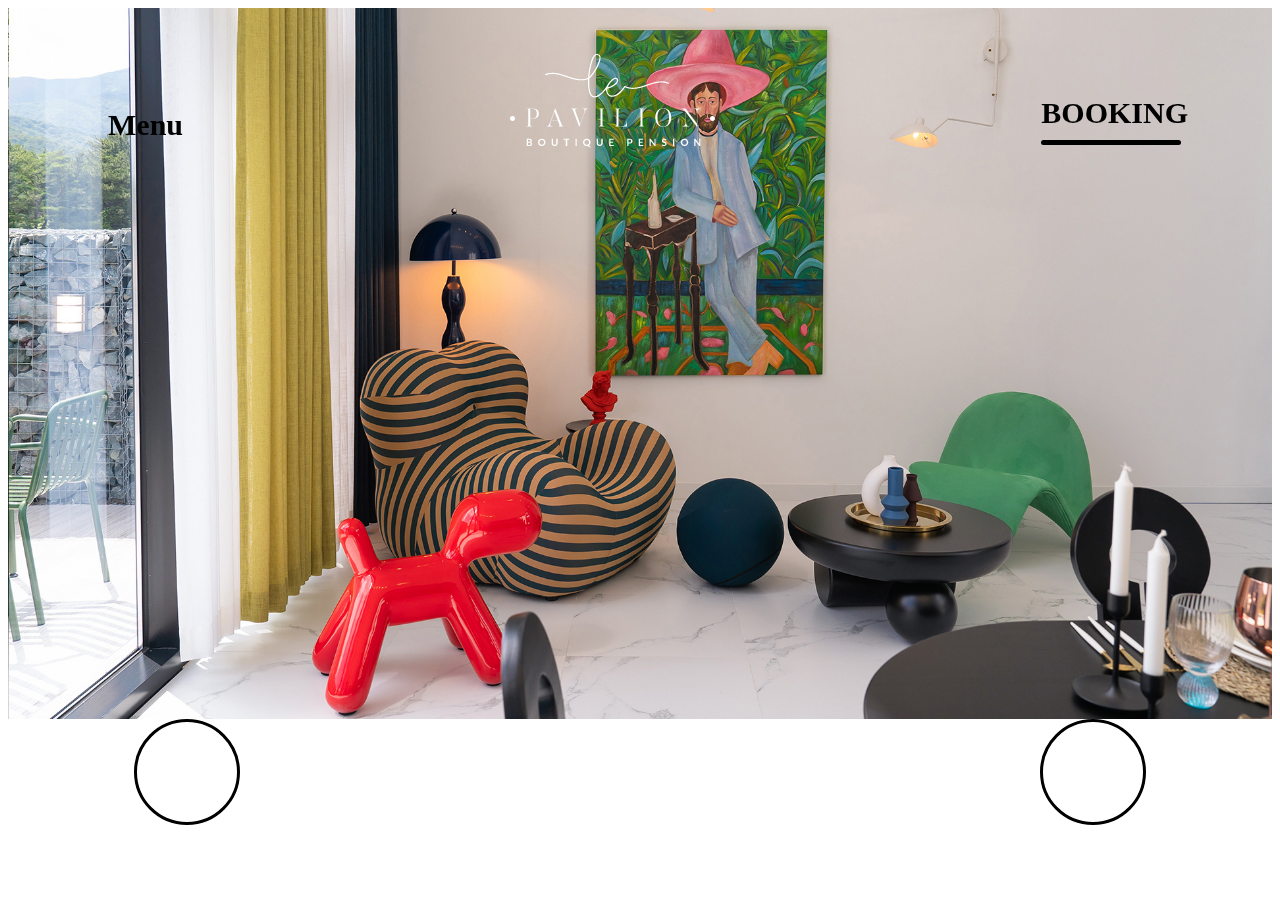
<file: index.html>
<link rel="stylesheet" href="/main.css" />
    <title>풀빌라</title>
  </head>
  <body>
    <div class="wrap">
      <div class="header">
        <div class="menu">Menu</div>

        <div class="logo">
          <img src="/image/logo_white.png" alt="" />
          <a href="#"></a>
        </div>

        <div class="booking">
          <div class="text">BOOKING</div>
          <div class="bar"></div>
        </div>
      </div>

      <section class="section1">
        <img src="/image/main.jpg" alt="" />
      </section>

      <div class="nextbtn">
        <div class="cir">
          <div class="left"></div>
        </div>

        <div class="cir">
          <div class="right"></div>
        </div>
      </div>
    </div>
  </body>
  <body></body>
</html>
</file>
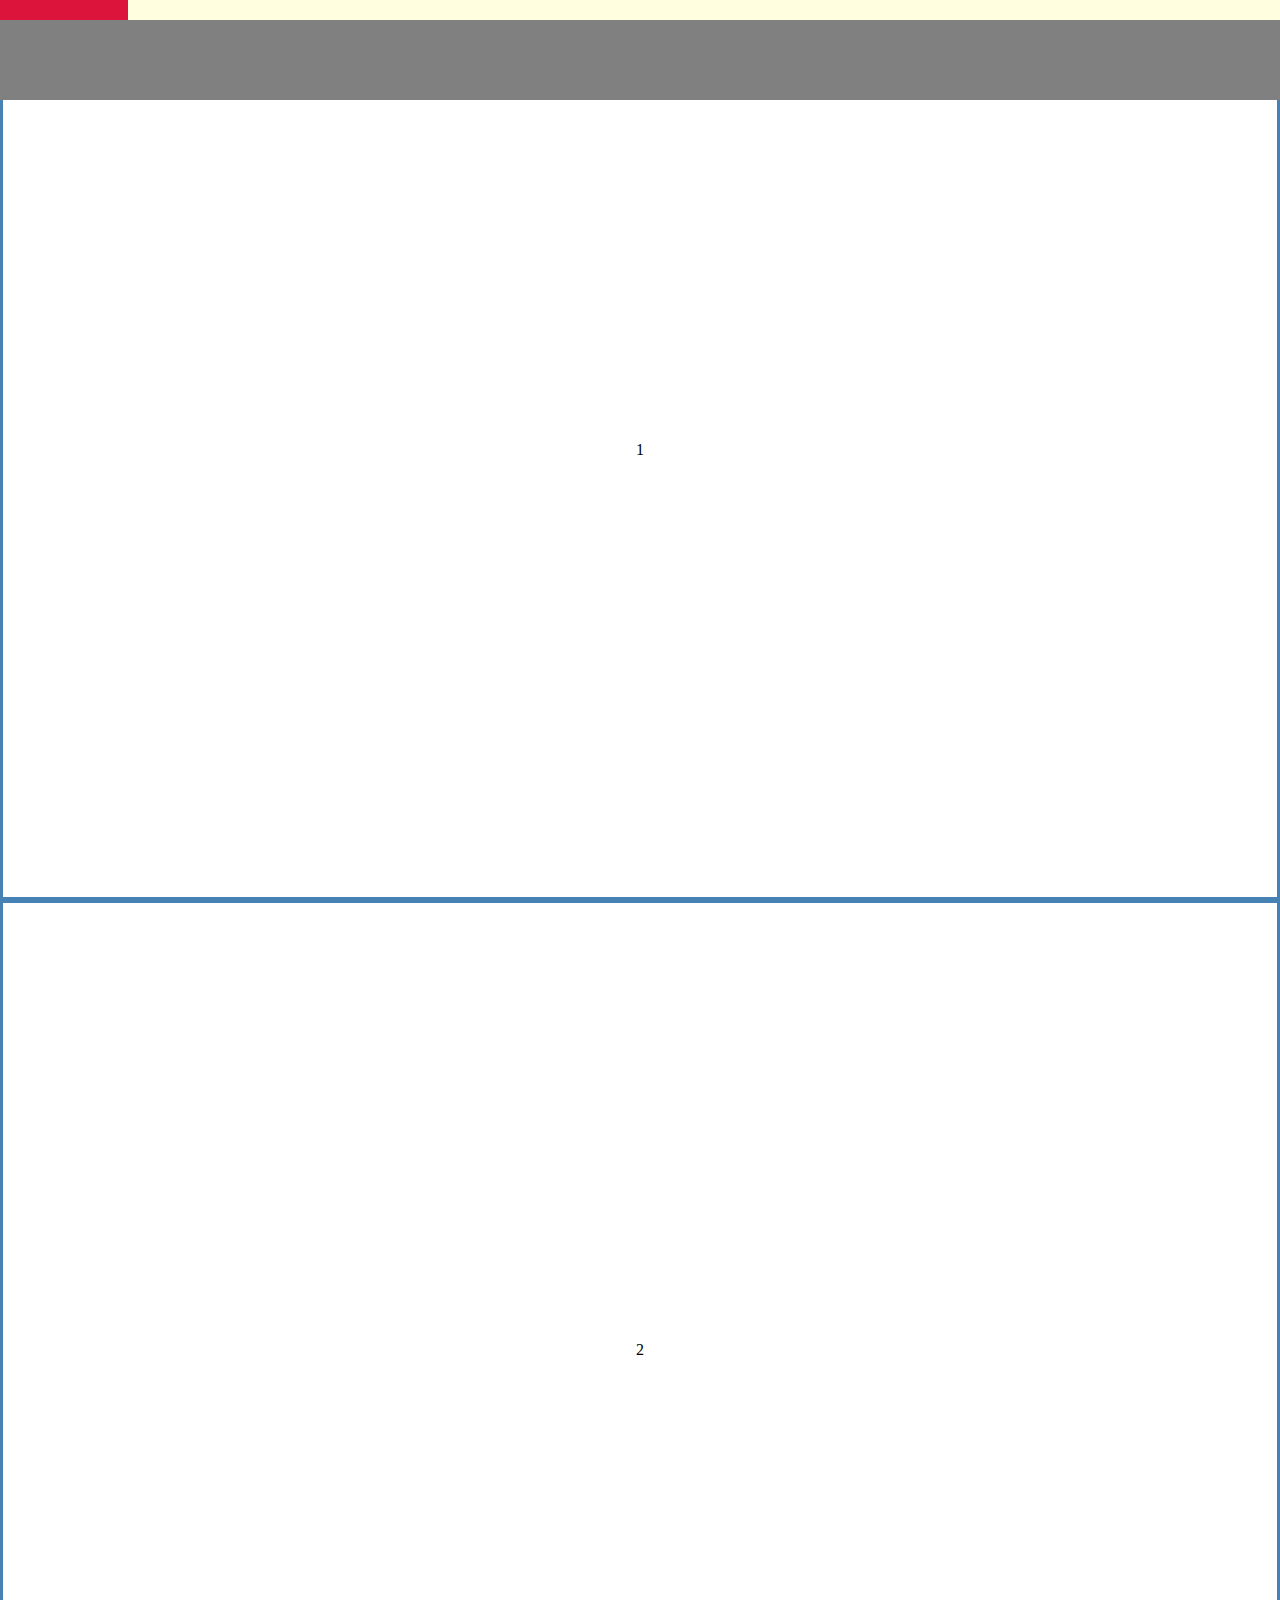
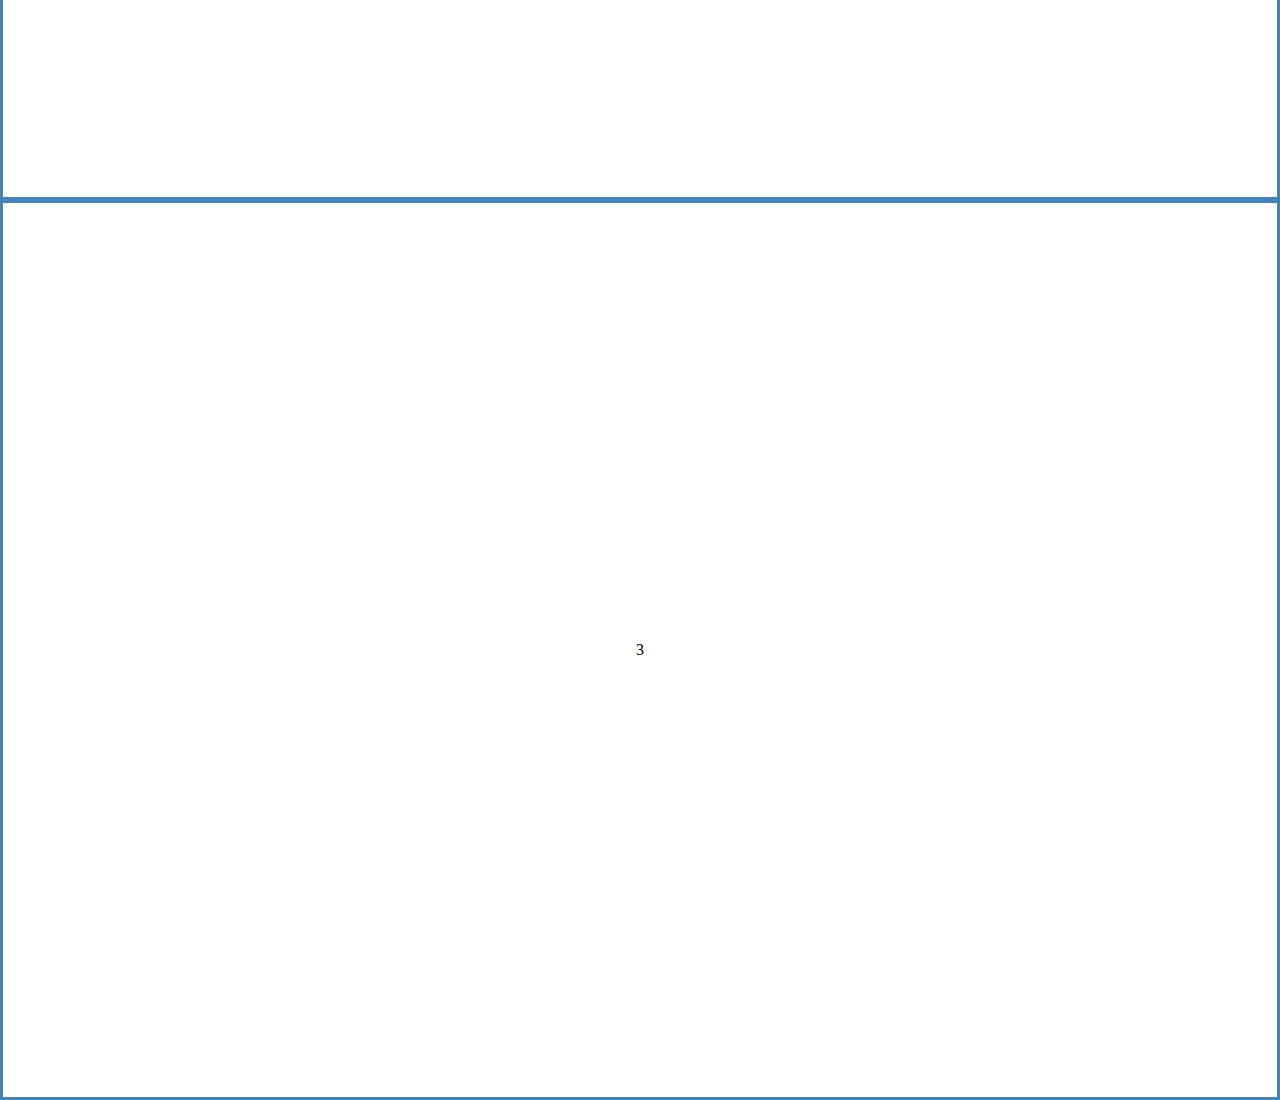
<file: 문제2.html>
<!DOCTYPE html>
<html lang="en">

<head>
    <meta charset="UTF-8">
    <meta name="viewport" content="width=device-width, initial-scale=1.0">
    <title>Document</title>


    <style>
        * {
            margin: 0;
            padding: 0;
            box-sizing: border-box;
        }

        header {
            height: 100px;
            background-color: gray;
            position: fixed;
            top: 0;
            left: 0;
            width: 100%;
        }

        .progress {
            height: 20px;
            background-color: lightyellow;
        }

        .bar {
            width: 10%;
            height: 100%;
            background-color:
                crimson;
        }

        section {
            height: 100vh;
            border: 3px solid steelblue;
            display: flex;
            justify-content: center;
            align-items: center;
        }
    </style>
</head>

<body>

    <div class="wrap">
        <header>
            <div class="progress">
                <div class="bar"></div>
            </div>
        </header>

        <section class="section_1">1</section>
        <section class="section_2">2</section>
        <section class="section_3">3</section>
    </div>


    <script>
        const wrapEl = document.querySelector('.wrap')
        const bar = document.querySelector('.bar')
        // const userScroll = wrapEl.offsetHeight - window.innerHeight;

        window.addEventListener('scroll', function () {
            console.log(window.pageYOffset);
            // 스크롤 높이 
            console.log(wrapEl.offsetHeight - window.innerHeight);
            //전체 높이
            const scroll = (window.pageYOffset / (wrapEl.offsetHeight - window.innerHeight) * 100)
            // 몇퍼센트 스크롤 내렸는지 확인  = (스크롤 높이 / 전체높이)*100%  
            console.log(scroll);

            bar.style.width = `${scroll}%`
        })

    </script>

</body>

</html>
</file>
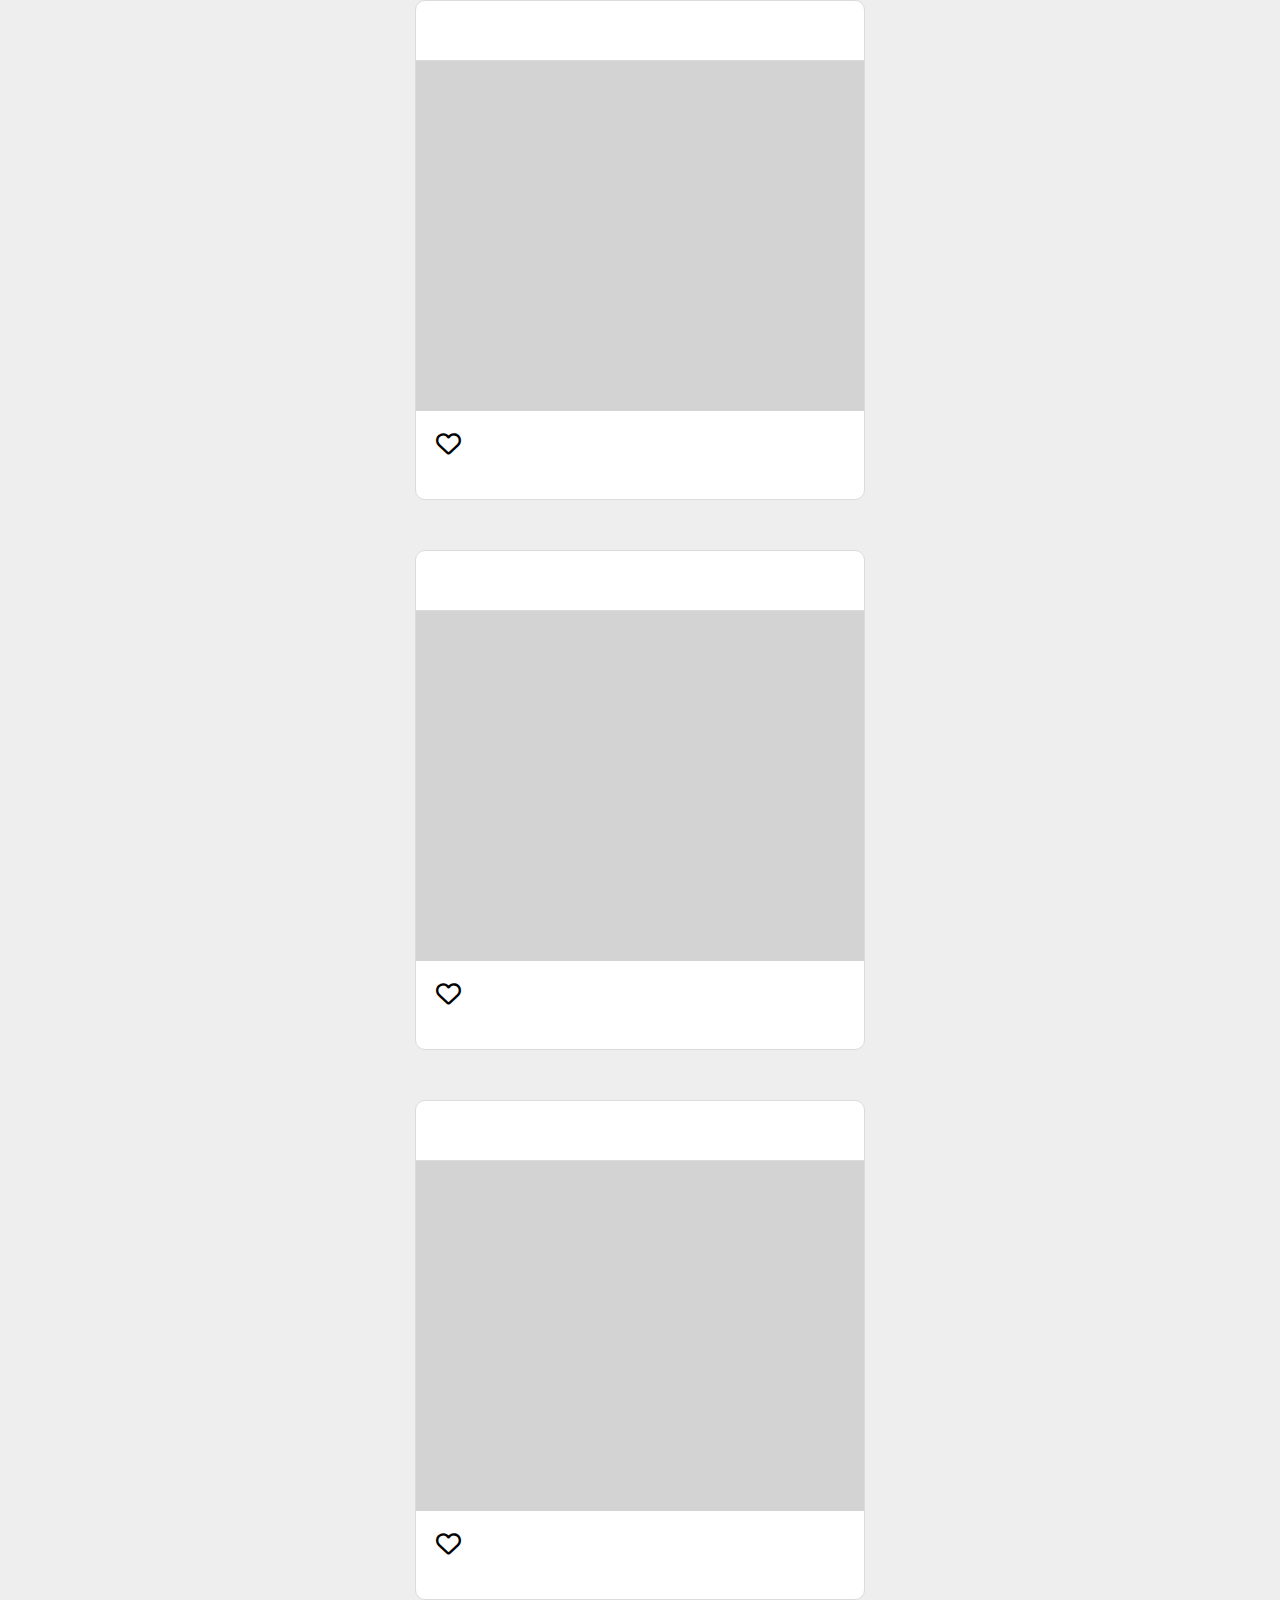
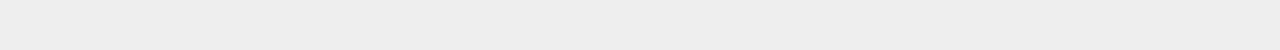
<file: 12일차/문제1.html>
<!DOCTYPE html>
<html lang="en">
<head>
    <meta charset="UTF-8">
    <meta name="viewport" content="width=device-width, initial-scale=1.0">
    <title>Document</title>
    <link rel="stylesheet" href="css/style.css">
    <link rel="stylesheet" href="https://cdnjs.cloudflare.com/ajax/libs/font-awesome/6.5.1/css/all.min.css">
</head>
<body>

    <div class="wrap">

        <div class="con">
            <header></header>
            <section></section>
            <div class="bottom_con">
                <div class="heart">
                    <i class="fa-regular fa-heart"></i></div>
                </div>
        </div>

        <div class="con">
            <header></header>
            <section></section>
            <div class="bottom_con">
                <div class="heart">
                    <i class="fa-regular fa-heart"></i></div>
                </div>
        </div>

        <div class="con">
            <header></header>
            <section></section>
            <div class="bottom_con">
                <div class="heart">
                    <i class="fa-regular fa-heart"></i></div>
                </div>
        </div>


    </div>

    <script src="js/main.js"></script>
    
</body>
</html>
</file>
<file: main.css>
.header {
  display: flex;
  justify-content: space-between;
  align-items: center;
  position: fixed;
  width: 100%;
}

.logo {
  font-size: 30px;
}

.menu {
  padding: 100px 0 50px 100px;
  font-size: 30px;
  font-weight: 600;
}

.booking {
  padding: 50px 100px 10px 0;
}

.booking .text {
  font-size: 30px;
  font-weight: 600;
}

.booking .bar {
  margin-top: 10px;
  width: 140px;
  background-color: black;
  height: 5px;
  border-radius: 20px;
}

.section1 img {
  width: 100%;
  object-fit: cover;
}

.nextbtn {
  display: flex;
  align-items: center;
  margin: 0 auto;
  width: 80%;
  justify-content: space-between;
}

.nextbtn .cir {
  width: 100px;
  height: 100px;
  border: 3px solid black;
  border-radius: 50%;
}

.nextbtn .cir .left {
  width: 50px;
}
</file>
<file: 12일차/css/style.css>
*{
    margin: 0;
    padding: 0;
    box-sizing: border-box;
}

body{
    background-color: #eee;
}

.wrap{
    width: 450px;
    margin: 0 auto;

}

.con{
    height: 500px;
    border: 1px solid #dbdbdb;
    border-radius: 10px;
    margin-bottom: 50px;
    background-color: white;
}

header{
    height: 60px;
    border-bottom: 1px solid #dbdbdb;
}

section{
    height: 350px;
    background-color: lightgray;
}

.bottom_con{
    padding: 20px;
}

.heart{
    font-size: 25px;
    cursor: pointer;

}
.full_heart{
    color: red;
    
}
</file>
